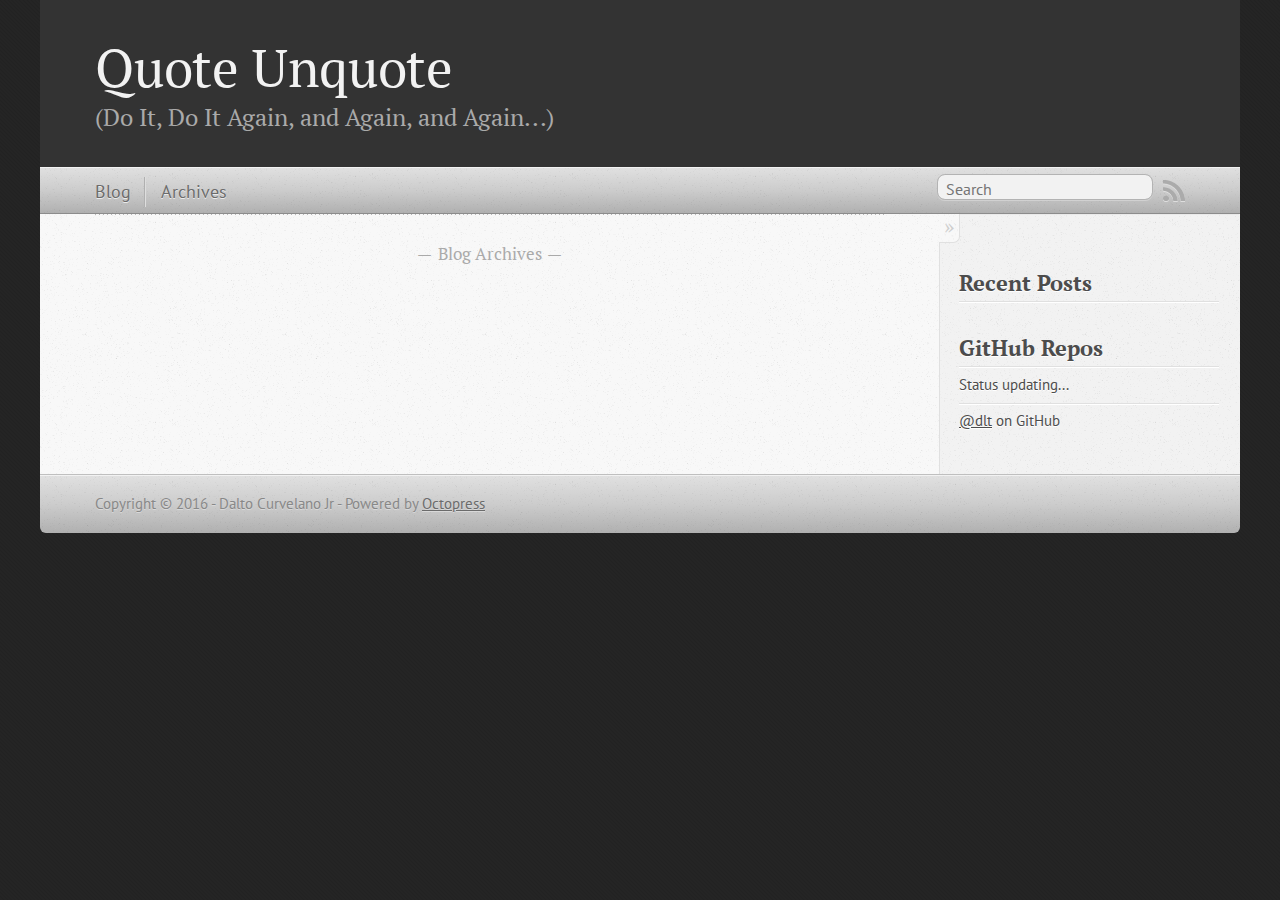
<file: index.html>
<!DOCTYPE html>
<!--[if IEMobile 7 ]><html class="no-js iem7"><![endif]-->
<!--[if lt IE 9]><html class="no-js lte-ie8"><![endif]-->
<!--[if (gt IE 8)|(gt IEMobile 7)|!(IEMobile)|!(IE)]><!--><html class="no-js" lang="en"><!--<![endif]-->
<head>
  <meta charset="utf-8">
  <title>Quote Unquote</title>
  <meta name="author" content="Dalto Curvelano Jr">

  
  <meta name="description" content=" Blog Archives Recent Posts GitHub Repos Status updating... @dlt on GitHub ">
  

  <!-- http://t.co/dKP3o1e -->
  <meta name="HandheldFriendly" content="True">
  <meta name="MobileOptimized" content="320">
  <meta name="viewport" content="width=device-width, initial-scale=1">

  
  <link rel="canonical" href="http://dlt.github.io/">
  <link href="/favicon.png" rel="icon">
  <link href="/stylesheets/screen.css" media="screen, projection" rel="stylesheet" type="text/css">
  <link href="/atom.xml" rel="alternate" title="Quote Unquote" type="application/atom+xml">
  <script src="/javascripts/modernizr-2.0.js"></script>
  <script src="//ajax.googleapis.com/ajax/libs/jquery/1.9.1/jquery.min.js"></script>
  <script>!window.jQuery && document.write(unescape('%3Cscript src="/javascripts/libs/jquery.min.js"%3E%3C/script%3E'))</script>
  <script src="/javascripts/octopress.js" type="text/javascript"></script>
  <!--Fonts from Google"s Web font directory at http://google.com/webfonts -->
<link href="//fonts.googleapis.com/css?family=PT+Serif:regular,italic,bold,bolditalic" rel="stylesheet" type="text/css">
<link href="//fonts.googleapis.com/css?family=PT+Sans:regular,italic,bold,bolditalic" rel="stylesheet" type="text/css">

  

</head>

<body   >
  <header role="banner"><hgroup>
  <h1><a href="/">Quote Unquote</a></h1>
  
    <h2>(Do It, Do It Again, and Again, and Again...)</h2>
  
</hgroup>

</header>
  <nav role="navigation"><ul class="subscription" data-subscription="rss">
  <li><a href="/atom.xml" rel="subscribe-rss" title="subscribe via RSS">RSS</a></li>
  
</ul>
  
<form action="https://www.google.com/search" method="get">
  <fieldset role="search">
    <input type="hidden" name="sitesearch" value="dlt.github.io">
    <input class="search" type="text" name="q" results="0" placeholder="Search"/>
  </fieldset>
</form>
  
<ul class="main-navigation">
  <li><a href="/">Blog</a></li>
  <li><a href="/blog/archives">Archives</a></li>
</ul>

</nav>
  <div id="main">
    <div id="content">
      <div class="blog-index">
  
  
  <div class="pagination">
    
    <a href="/blog/archives">Blog Archives</a>
    
  </div>
</div>
<aside class="sidebar">
  
    <section>
  <h1>Recent Posts</h1>
  <ul id="recent_posts">
    
  </ul>
</section>

<section>
  <h1>GitHub Repos</h1>
  <ul id="gh_repos">
    <li class="loading">Status updating...</li>
  </ul>
  
  <a href="https://github.com/dlt">@dlt</a> on GitHub
  
  <script type="text/javascript">
    $(document).ready(function(){
        if (!window.jXHR){
            var jxhr = document.createElement('script');
            jxhr.type = 'text/javascript';
            jxhr.src = '/javascripts/libs/jXHR.js';
            var s = document.getElementsByTagName('script')[0];
            s.parentNode.insertBefore(jxhr, s);
        }

        github.showRepos({
            user: 'dlt',
            count: 0,
            skip_forks: true,
            target: '#gh_repos'
        });
    });
  </script>
  <script src="/javascripts/github.js" type="text/javascript"> </script>
</section>





  
</aside>

    </div>
  </div>
  <footer role="contentinfo"><p>
  Copyright &copy; 2016 - Dalto Curvelano Jr -
  <span class="credit">Powered by <a href="http://octopress.org">Octopress</a></span>
</p>

</footer>
  







  <script type="text/javascript">
    (function(){
      var twitterWidgets = document.createElement('script');
      twitterWidgets.type = 'text/javascript';
      twitterWidgets.async = true;
      twitterWidgets.src = '//platform.twitter.com/widgets.js';
      document.getElementsByTagName('head')[0].appendChild(twitterWidgets);
    })();
  </script>





</body>
</html>
</file>
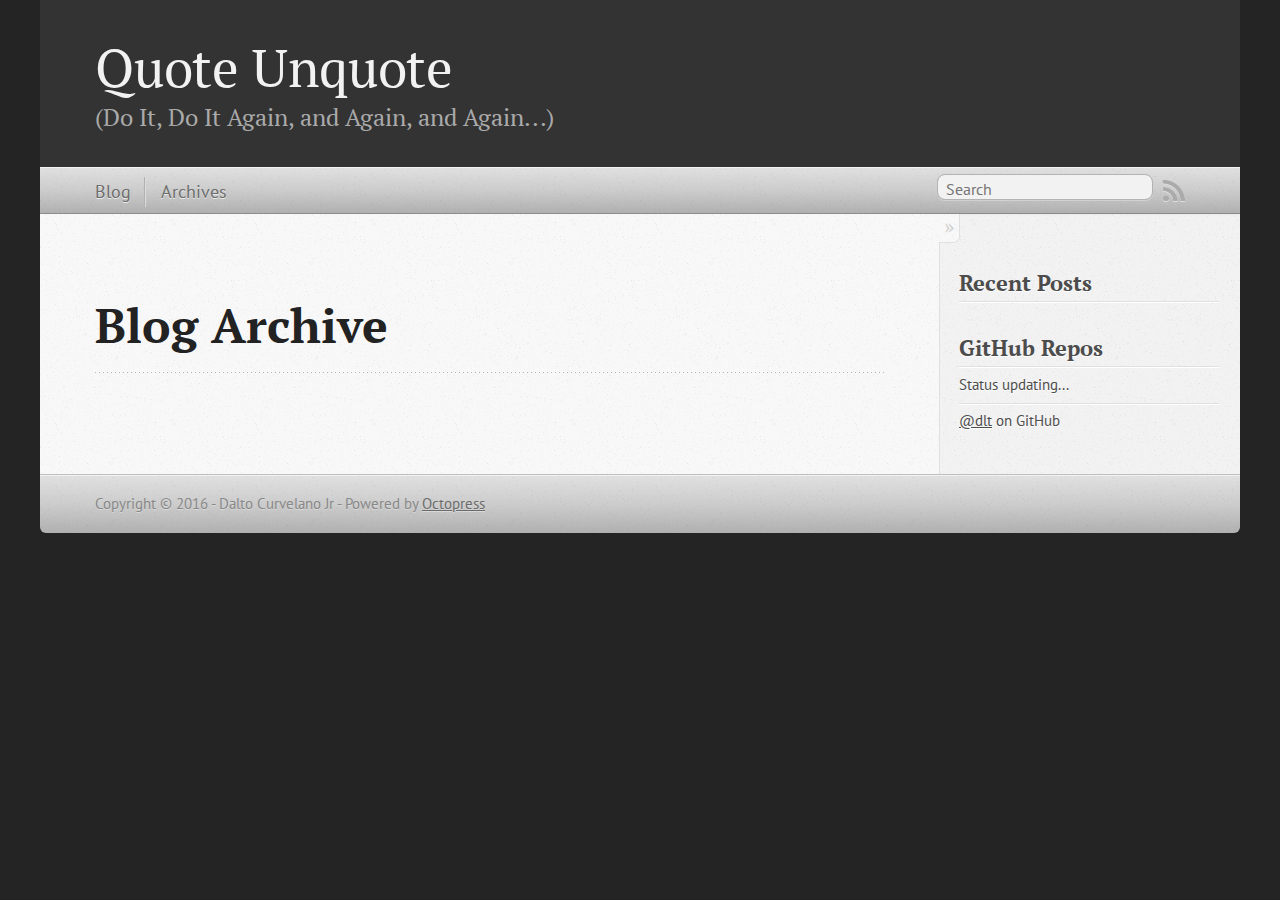
<file: blog/archives/index.html>
<!DOCTYPE html>
<!--[if IEMobile 7 ]><html class="no-js iem7"><![endif]-->
<!--[if lt IE 9]><html class="no-js lte-ie8"><![endif]-->
<!--[if (gt IE 8)|(gt IEMobile 7)|!(IEMobile)|!(IE)]><!--><html class="no-js" lang="en"><!--<![endif]-->
<head>
  <meta charset="utf-8">
  <title>Blog Archive - Quote Unquote</title>
  <meta name="author" content="Dalto Curvelano Jr">

  
  <meta name="description" content=" Blog Archive Recent Posts GitHub Repos Status updating... @dlt on GitHub ">
  

  <!-- http://t.co/dKP3o1e -->
  <meta name="HandheldFriendly" content="True">
  <meta name="MobileOptimized" content="320">
  <meta name="viewport" content="width=device-width, initial-scale=1">

  
  <link rel="canonical" href="http://dlt.github.io/blog/archives/">
  <link href="/favicon.png" rel="icon">
  <link href="/stylesheets/screen.css" media="screen, projection" rel="stylesheet" type="text/css">
  <link href="/atom.xml" rel="alternate" title="Quote Unquote" type="application/atom+xml">
  <script src="/javascripts/modernizr-2.0.js"></script>
  <script src="//ajax.googleapis.com/ajax/libs/jquery/1.9.1/jquery.min.js"></script>
  <script>!window.jQuery && document.write(unescape('%3Cscript src="/javascripts/libs/jquery.min.js"%3E%3C/script%3E'))</script>
  <script src="/javascripts/octopress.js" type="text/javascript"></script>
  <!--Fonts from Google"s Web font directory at http://google.com/webfonts -->
<link href="//fonts.googleapis.com/css?family=PT+Serif:regular,italic,bold,bolditalic" rel="stylesheet" type="text/css">
<link href="//fonts.googleapis.com/css?family=PT+Sans:regular,italic,bold,bolditalic" rel="stylesheet" type="text/css">

  

</head>

<body   >
  <header role="banner"><hgroup>
  <h1><a href="/">Quote Unquote</a></h1>
  
    <h2>(Do It, Do It Again, and Again, and Again...)</h2>
  
</hgroup>

</header>
  <nav role="navigation"><ul class="subscription" data-subscription="rss">
  <li><a href="/atom.xml" rel="subscribe-rss" title="subscribe via RSS">RSS</a></li>
  
</ul>
  
<form action="https://www.google.com/search" method="get">
  <fieldset role="search">
    <input type="hidden" name="sitesearch" value="dlt.github.io">
    <input class="search" type="text" name="q" results="0" placeholder="Search"/>
  </fieldset>
</form>
  
<ul class="main-navigation">
  <li><a href="/">Blog</a></li>
  <li><a href="/blog/archives">Archives</a></li>
</ul>

</nav>
  <div id="main">
    <div id="content">
      <div>
<article role="article">
  
  <header>
    <h1 class="entry-title">Blog Archive</h1>
    
  </header>
  
  <div id="blog-archives">

</div>

  
</article>

</div>

<aside class="sidebar">
  
    <section>
  <h1>Recent Posts</h1>
  <ul id="recent_posts">
    
  </ul>
</section>

<section>
  <h1>GitHub Repos</h1>
  <ul id="gh_repos">
    <li class="loading">Status updating...</li>
  </ul>
  
  <a href="https://github.com/dlt">@dlt</a> on GitHub
  
  <script type="text/javascript">
    $(document).ready(function(){
        if (!window.jXHR){
            var jxhr = document.createElement('script');
            jxhr.type = 'text/javascript';
            jxhr.src = '/javascripts/libs/jXHR.js';
            var s = document.getElementsByTagName('script')[0];
            s.parentNode.insertBefore(jxhr, s);
        }

        github.showRepos({
            user: 'dlt',
            count: 0,
            skip_forks: true,
            target: '#gh_repos'
        });
    });
  </script>
  <script src="/javascripts/github.js" type="text/javascript"> </script>
</section>





  
</aside>


    </div>
  </div>
  <footer role="contentinfo"><p>
  Copyright &copy; 2016 - Dalto Curvelano Jr -
  <span class="credit">Powered by <a href="http://octopress.org">Octopress</a></span>
</p>

</footer>
  







  <script type="text/javascript">
    (function(){
      var twitterWidgets = document.createElement('script');
      twitterWidgets.type = 'text/javascript';
      twitterWidgets.async = true;
      twitterWidgets.src = '//platform.twitter.com/widgets.js';
      document.getElementsByTagName('head')[0].appendChild(twitterWidgets);
    })();
  </script>





</body>
</html>
</file>
<file: stylesheets/screen.css>
html,body,div,span,applet,object,iframe,h1,h2,h3,h4,h5,h6,p,blockquote,pre,a,abbr,acronym,address,big,cite,code,del,dfn,em,img,ins,kbd,q,s,samp,small,strike,strong,sub,sup,tt,var,b,u,i,center,dl,dt,dd,ol,ul,li,fieldset,form,label,legend,table,caption,tbody,tfoot,thead,tr,th,td,article,aside,canvas,details,embed,figure,figcaption,footer,header,hgroup,menu,nav,output,ruby,section,summary,time,mark,audio,video{margin:0;padding:0;border:0;font:inherit;font-size:100%;vertical-align:baseline}html{line-height:1}ol,ul{list-style:none}table{border-collapse:collapse;border-spacing:0}caption,th,td{text-align:left;font-weight:normal;vertical-align:middle}q,blockquote{quotes:none}q:before,q:after,blockquote:before,blockquote:after{content:"";content:none}a img{border:none}article,aside,details,figcaption,figure,footer,header,hgroup,main,menu,nav,section,summary{display:block}a{color:#1863a1}a:visited{color:#751590}a:focus{color:#0181eb}a:hover{color:#0181eb}a:active{color:#01579f}aside.sidebar a{color:#222}aside.sidebar a:focus{color:#0181eb}aside.sidebar a:hover{color:#0181eb}aside.sidebar a:active{color:#01579f}a{-moz-transition:color .3s;-o-transition:color .3s;-webkit-transition:color .3s;transition:color .3s}html{background:#252525 url('/images/line-tile.png?1451859788') top left}body>div{background:#f2f2f2 url('/images/noise.png?1451859788') top left;border-bottom:1px solid #bfbfbf}body>div>div{background:#f8f8f8 url('/images/noise.png?1451859788') top left;border-right:1px solid #e0e0e0}.heading,body>header h1,h1,h2,h3,h4,h5,h6{font-family:"PT Serif","Georgia","Helvetica Neue",Arial,sans-serif}.sans,body>header h2,article header p.meta,article>footer,#content .blog-index footer,html .gist .gist-file .gist-meta,#blog-archives a.category,#blog-archives time,aside.sidebar section,body>footer{font-family:"PT Sans","Helvetica Neue",Arial,sans-serif}.serif,body,#content .blog-index a[rel=full-article]{font-family:"PT Serif",Georgia,Times,"Times New Roman",serif}.mono,pre,code,tt,p code,li code{font-family:Menlo,Monaco,"Andale Mono","lucida console","Courier New",monospace}body>header h1{font-size:2.2em;font-family:"PT Serif","Georgia","Helvetica Neue",Arial,sans-serif;font-weight:normal;line-height:1.2em;margin-bottom:0.6667em}body>header h2{font-family:"PT Serif","Georgia","Helvetica Neue",Arial,sans-serif}body{line-height:1.5em;color:#222}h1{font-size:2.2em;line-height:1.2em}@media only screen and (min-width: 992px){body{font-size:1.15em}h1{font-size:2.6em;line-height:1.2em}}h1,h2,h3,h4,h5,h6{text-rendering:optimizelegibility;margin-bottom:1em;font-weight:bold}h2,section h1{font-size:1.5em}h3,section h2,section section h1{font-size:1.3em}h4,section h3,section section h2,section section section h1{font-size:1em}h5,section h4,section section h3{font-size:.9em}h6,section h5,section section h4,section section section h3{font-size:.8em}p,article blockquote,ul,ol{margin-bottom:1.5em}ul{list-style-type:disc}ul ul{list-style-type:circle;margin-bottom:0px}ul ul ul{list-style-type:square;margin-bottom:0px}ol{list-style-type:decimal}ol ol{list-style-type:lower-alpha;margin-bottom:0px}ol ol ol{list-style-type:lower-roman;margin-bottom:0px}ul,ul ul,ul ol,ol,ol ul,ol ol{margin-left:1.3em}ul ul,ul ol,ol ul,ol ol{margin-bottom:0em}strong{font-weight:bold}em{font-style:italic}sup,sub{font-size:0.75em;position:relative;display:inline-block;padding:0 .2em;line-height:.8em}sup{top:-.5em}sub{bottom:-.5em}a[rev='footnote']{font-size:.75em;padding:0 .3em;line-height:1}q{font-style:italic}q:before{content:"\201C"}q:after{content:"\201D"}em,dfn{font-style:italic}strong,dfn{font-weight:bold}del,s{text-decoration:line-through}abbr,acronym{border-bottom:1px dotted;cursor:help}hr{margin-bottom:0.2em}small{font-size:.8em}big{font-size:1.2em}article blockquote{font-style:italic;position:relative;font-size:1.2em;line-height:1.5em;padding-left:1em;border-left:4px solid rgba(170,170,170,0.5)}article blockquote cite{font-style:italic}article blockquote cite a{color:#aaa !important;word-wrap:break-word}article blockquote cite:before{content:'\2014';padding-right:.3em;padding-left:.3em;color:#aaa}@media only screen and (min-width: 992px){article blockquote{padding-left:1.5em;border-left-width:4px}}.pullquote-right:before,.pullquote-left:before{padding:0;border:none;content:attr(data-pullquote);float:right;width:45%;margin:.5em 0 1em 1.5em;position:relative;top:7px;font-size:1.4em;line-height:1.45em}.pullquote-left:before{float:left;margin:.5em 1.5em 1em 0}.force-wrap,article a,aside.sidebar a{white-space:-moz-pre-wrap;white-space:-pre-wrap;white-space:-o-pre-wrap;white-space:pre-wrap;word-wrap:break-word}.group,body>header,body>nav,body>footer,body #content>article,body #content>div>article,body #content>div>section,body div.pagination,aside.sidebar,#main,#content,.sidebar{*zoom:1}.group:after,body>header:after,body>nav:after,body>footer:after,body #content>article:after,body #content>div>article:after,body #content>div>section:after,body div.pagination:after,#main:after,#content:after,.sidebar:after{content:"";display:table;clear:both}body{-webkit-text-size-adjust:none;max-width:1200px;position:relative;margin:0 auto}body>header,body>nav,body>footer,body #content>article,body #content>div>article,body #content>div>section{padding-left:18px;padding-right:18px}@media only screen and (min-width: 480px){body>header,body>nav,body>footer,body #content>article,body #content>div>article,body #content>div>section{padding-left:25px;padding-right:25px}}@media only screen and (min-width: 768px){body>header,body>nav,body>footer,body #content>article,body #content>div>article,body #content>div>section{padding-left:35px;padding-right:35px}}@media only screen and (min-width: 992px){body>header,body>nav,body>footer,body #content>article,body #content>div>article,body #content>div>section{padding-left:55px;padding-right:55px}}body div.pagination{margin-left:18px;margin-right:18px}@media only screen and (min-width: 480px){body div.pagination{margin-left:25px;margin-right:25px}}@media only screen and (min-width: 768px){body div.pagination{margin-left:35px;margin-right:35px}}@media only screen and (min-width: 992px){body div.pagination{margin-left:55px;margin-right:55px}}body>header{font-size:1em;padding-top:1.5em;padding-bottom:1.5em}#content{overflow:hidden}#content>div,#content>article{width:100%}aside.sidebar{float:none;padding:0 18px 1px;background-color:#f7f7f7;border-top:1px solid #e0e0e0}.flex-content,article img,article video,article .flash-video,aside.sidebar img{max-width:100%;height:auto}.basic-alignment.left,article img.left,article video.left,article .left.flash-video,aside.sidebar img.left{float:left;margin-right:1.5em}.basic-alignment.right,article img.right,article video.right,article .right.flash-video,aside.sidebar img.right{float:right;margin-left:1.5em}.basic-alignment.center,article img.center,article video.center,article .center.flash-video,aside.sidebar img.center{display:block;margin:0 auto 1.5em}.basic-alignment.left,article img.left,article video.left,article .left.flash-video,aside.sidebar img.left,.basic-alignment.right,article img.right,article video.right,article .right.flash-video,aside.sidebar img.right{margin-bottom:.8em}.toggle-sidebar,.no-sidebar .toggle-sidebar{display:none}@media only screen and (min-width: 750px){body.sidebar-footer aside.sidebar{float:none;width:auto;clear:left;margin:0;padding:0 35px 1px;background-color:#f7f7f7;border-top:1px solid #eaeaea}body.sidebar-footer aside.sidebar section.odd,body.sidebar-footer aside.sidebar section.even{float:left;width:48%}body.sidebar-footer aside.sidebar section.odd{margin-left:0}body.sidebar-footer aside.sidebar section.even{margin-left:4%}body.sidebar-footer aside.sidebar.thirds section{width:30%;margin-left:5%}body.sidebar-footer aside.sidebar.thirds section.first{margin-left:0;clear:both}}body.sidebar-footer #content{margin-right:0px}body.sidebar-footer .toggle-sidebar{display:none}@media only screen and (min-width: 550px){body>header{font-size:1em}}@media only screen and (min-width: 750px){aside.sidebar{float:none;width:auto;clear:left;margin:0;padding:0 35px 1px;background-color:#f7f7f7;border-top:1px solid #eaeaea}aside.sidebar section.odd,aside.sidebar section.even{float:left;width:48%}aside.sidebar section.odd{margin-left:0}aside.sidebar section.even{margin-left:4%}aside.sidebar.thirds section{width:30%;margin-left:5%}aside.sidebar.thirds section.first{margin-left:0;clear:both}}@media only screen and (min-width: 768px){body{-webkit-text-size-adjust:auto}body>header{font-size:1.2em}#main{padding:0;margin:0 auto}#content{overflow:visible;margin-right:240px;position:relative}.no-sidebar #content{margin-right:0;border-right:0}.collapse-sidebar #content{margin-right:20px}#content>div,#content>article{padding-top:17.5px;padding-bottom:17.5px;float:left}aside.sidebar{width:210px;padding:0 15px 15px;background:none;clear:none;float:left;margin:0 -100% 0 0}aside.sidebar section{width:auto;margin-left:0}aside.sidebar section.odd,aside.sidebar section.even{float:none;width:auto;margin-left:0}.collapse-sidebar aside.sidebar{float:none;width:auto;clear:left;margin:0;padding:0 35px 1px;background-color:#f7f7f7;border-top:1px solid #eaeaea}.collapse-sidebar aside.sidebar section.odd,.collapse-sidebar aside.sidebar section.even{float:left;width:48%}.collapse-sidebar aside.sidebar section.odd{margin-left:0}.collapse-sidebar aside.sidebar section.even{margin-left:4%}.collapse-sidebar aside.sidebar.thirds section{width:30%;margin-left:5%}.collapse-sidebar aside.sidebar.thirds section.first{margin-left:0;clear:both}}@media only screen and (min-width: 992px){body>header{font-size:1.3em}#content{margin-right:300px}#content>div,#content>article{padding-top:27.5px;padding-bottom:27.5px}aside.sidebar{width:260px;padding:1.2em 20px 20px}.collapse-sidebar aside.sidebar{padding-left:55px;padding-right:55px}}@media only screen and (min-width: 768px){ul,ol{margin-left:0}}body>header{background:#333}body>header h1{display:inline-block;margin:0}body>header h1 a,body>header h1 a:visited,body>header h1 a:hover{color:#f2f2f2;text-decoration:none}body>header h2{margin:.2em 0 0;font-size:1em;color:#aaa;font-weight:normal}body>nav{position:relative;background-color:#ccc;background:url('/images/noise.png?1451859788'),url('[data-uri]');background:url('/images/noise.png?1451859788'),-webkit-gradient(linear, 50% 0%, 50% 100%, color-stop(0%, #e0e0e0),color-stop(50%, #cccccc),color-stop(100%, #b0b0b0));background:url('/images/noise.png?1451859788'),-moz-linear-gradient(#e0e0e0,#cccccc,#b0b0b0);background:url('/images/noise.png?1451859788'),-webkit-linear-gradient(#e0e0e0,#cccccc,#b0b0b0);background:url('/images/noise.png?1451859788'),linear-gradient(#e0e0e0,#cccccc,#b0b0b0);border-top:1px solid #f2f2f2;border-bottom:1px solid #8c8c8c;padding-top:.35em;padding-bottom:.35em}body>nav form{-moz-background-clip:padding;-o-background-clip:padding-box;-webkit-background-clip:padding;background-clip:padding-box;margin:0;padding:0}body>nav form .search{padding:.3em .5em 0;font-size:.85em;font-family:"PT Sans","Helvetica Neue",Arial,sans-serif;line-height:1.1em;width:95%;-moz-border-radius:.5em;-webkit-border-radius:.5em;border-radius:.5em;-moz-background-clip:padding;-o-background-clip:padding-box;-webkit-background-clip:padding;background-clip:padding-box;-moz-box-shadow:#d1d1d1 0 1px;-webkit-box-shadow:#d1d1d1 0 1px;box-shadow:#d1d1d1 0 1px;background-color:#f2f2f2;border:1px solid #b3b3b3;color:#888}body>nav form .search:focus{color:#444;border-color:#80b1df;-moz-box-shadow:#80b1df 0 0 4px,#80b1df 0 0 3px inset;-webkit-box-shadow:#80b1df 0 0 4px,#80b1df 0 0 3px inset;box-shadow:#80b1df 0 0 4px,#80b1df 0 0 3px inset;background-color:#fff;outline:none}body>nav fieldset[role=search]{float:right;width:48%}body>nav fieldset.mobile-nav{float:left;width:48%}body>nav fieldset.mobile-nav select{width:100%;font-size:.8em;border:1px solid #888}body>nav ul{display:none}@media only screen and (min-width: 550px){body>nav{font-size:.9em}body>nav ul{margin:0;padding:0;border:0;overflow:hidden;*zoom:1;float:left;display:block;padding-top:.15em}body>nav ul li{list-style-image:none;list-style-type:none;margin-left:0;white-space:nowrap;float:left;padding-left:0;padding-right:0}body>nav ul li:first-child{padding-left:0}body>nav ul li:last-child{padding-right:0}body>nav ul li.last{padding-right:0}body>nav ul.subscription{margin-left:.8em;float:right}body>nav ul.subscription li:last-child a{padding-right:0}body>nav ul li{margin:0}body>nav a{color:#6b6b6b;font-family:"PT Sans","Helvetica Neue",Arial,sans-serif;text-shadow:#ebebeb 0 1px;float:left;text-decoration:none;font-size:1.1em;padding:.1em 0;line-height:1.5em}body>nav a:visited{color:#6b6b6b}body>nav a:hover{color:#2b2b2b}body>nav li+li{border-left:1px solid #b0b0b0;margin-left:.8em}body>nav li+li a{padding-left:.8em;border-left:1px solid #dedede}body>nav form{float:right;text-align:left;padding-left:.8em;width:175px}body>nav form .search{width:93%;font-size:.95em;line-height:1.2em}body>nav ul[data-subscription$=email]+form{width:97px}body>nav ul[data-subscription$=email]+form .search{width:91%}body>nav fieldset.mobile-nav{display:none}body>nav fieldset[role=search]{width:99%}}@media only screen and (min-width: 992px){body>nav form{width:215px}body>nav ul[data-subscription$=email]+form{width:147px}}.no-placeholder body>nav .search{background:#f2f2f2 url('/images/search.png?1451859788') 0.3em 0.25em no-repeat;text-indent:1.3em}@media only screen and (min-width: 550px){.maskImage body>nav ul[data-subscription$=email]+form{width:123px}}@media only screen and (min-width: 992px){.maskImage body>nav ul[data-subscription$=email]+form{width:173px}}.maskImage ul.subscription{position:relative;top:.2em}.maskImage ul.subscription li,.maskImage ul.subscription a{border:0;padding:0}.maskImage a[rel=subscribe-rss]{position:relative;top:0px;text-indent:-999999em;background-color:#dedede;border:0;padding:0}.maskImage a[rel=subscribe-rss],.maskImage a[rel=subscribe-rss]:after{-webkit-mask-image:url('/images/rss.png?1451859788');-moz-mask-image:url('/images/rss.png?1451859788');-ms-mask-image:url('/images/rss.png?1451859788');-o-mask-image:url('/images/rss.png?1451859788');mask-image:url('/images/rss.png?1451859788');-webkit-mask-repeat:no-repeat;-moz-mask-repeat:no-repeat;-ms-mask-repeat:no-repeat;-o-mask-repeat:no-repeat;mask-repeat:no-repeat;width:22px;height:22px}.maskImage a[rel=subscribe-rss]:after{content:"";position:absolute;top:-1px;left:0;background-color:#ababab}.maskImage a[rel=subscribe-rss]:hover:after{background-color:#9e9e9e}.maskImage a[rel=subscribe-email]{position:relative;top:0px;text-indent:-999999em;background-color:#dedede;border:0;padding:0}.maskImage a[rel=subscribe-email],.maskImage a[rel=subscribe-email]:after{-webkit-mask-image:url('/images/email.png?1451859788');-moz-mask-image:url('/images/email.png?1451859788');-ms-mask-image:url('/images/email.png?1451859788');-o-mask-image:url('/images/email.png?1451859788');mask-image:url('/images/email.png?1451859788');-webkit-mask-repeat:no-repeat;-moz-mask-repeat:no-repeat;-ms-mask-repeat:no-repeat;-o-mask-repeat:no-repeat;mask-repeat:no-repeat;width:28px;height:22px}.maskImage a[rel=subscribe-email]:after{content:"";position:absolute;top:-1px;left:0;background-color:#ababab}.maskImage a[rel=subscribe-email]:hover:after{background-color:#9e9e9e}article{padding-top:1em}article header{position:relative;padding-top:2em;padding-bottom:1em;margin-bottom:1em;background:url('[data-uri]') bottom left repeat-x}article header h1{margin:0}article header h1 a{text-decoration:none}article header h1 a:hover{text-decoration:underline}article header p{font-size:.9em;color:#aaa;margin:0}article header p.meta{text-transform:uppercase;position:absolute;top:0}@media only screen and (min-width: 768px){article header{margin-bottom:1.5em;padding-bottom:1em;background:url('[data-uri]') bottom left repeat-x}}article h2{padding-top:0.8em;background:url('[data-uri]') top left repeat-x}.entry-content article h2:first-child,article header+h2{padding-top:0}article h2:first-child,article header+h2{background:none}article .feature{padding-top:.5em;margin-bottom:1em;padding-bottom:1em;background:url('[data-uri]') bottom left repeat-x;font-size:2.0em;font-style:italic;line-height:1.3em}article img,article video,article .flash-video{-moz-border-radius:.3em;-webkit-border-radius:.3em;border-radius:.3em;-moz-box-shadow:rgba(0,0,0,0.15) 0 1px 4px;-webkit-box-shadow:rgba(0,0,0,0.15) 0 1px 4px;box-shadow:rgba(0,0,0,0.15) 0 1px 4px;-moz-box-sizing:border-box;-webkit-box-sizing:border-box;box-sizing:border-box;border:#fff 0.5em solid}article video,article .flash-video{margin:0 auto 1.5em}article video{display:block;width:100%}article .flash-video>div{position:relative;display:block;padding-bottom:56.25%;padding-top:1px;height:0;overflow:hidden}article .flash-video>div iframe,article .flash-video>div object,article .flash-video>div embed{position:absolute;top:0;left:0;width:100%;height:100%}article>footer{padding-bottom:2.5em;margin-top:2em}article>footer p.meta{margin-bottom:.8em;font-size:.85em;clear:both;overflow:hidden}.blog-index article+article{background:url('[data-uri]') top left repeat-x}#content .blog-index{padding-top:0;padding-bottom:0}#content .blog-index article{padding-top:2em}#content .blog-index article header{background:none;padding-bottom:0}#content .blog-index article h1{font-size:2.2em}#content .blog-index article h1 a{color:inherit}#content .blog-index article h1 a:hover{color:#0181eb}#content .blog-index a[rel=full-article]{background:#ebebeb;display:inline-block;padding:.4em .8em;margin-right:.5em;text-decoration:none;color:#666;-moz-transition:background-color .5s;-o-transition:background-color .5s;-webkit-transition:background-color .5s;transition:background-color .5s}#content .blog-index a[rel=full-article]:hover{background:#0181eb;text-shadow:none;color:#f8f8f8}#content .blog-index footer{margin-top:1em}.separator,article>footer .byline+time:before,article>footer time+time:before,article>footer .comments:before,article>footer .byline ~ .categories:before{content:"\2022 ";padding:0 .4em 0 .2em;display:inline-block}#content div.pagination{text-align:center;font-size:.95em;position:relative;background:url('[data-uri]') top left repeat-x;padding-top:1.5em;padding-bottom:1.5em}#content div.pagination a{text-decoration:none;color:#aaa}#content div.pagination a.prev{position:absolute;left:0}#content div.pagination a.next{position:absolute;right:0}#content div.pagination a:hover{color:#0181eb}#content div.pagination a[href*=archive]:before,#content div.pagination a[href*=archive]:after{content:'\2014';padding:0 .3em}p.meta+.sharing{padding-top:1em;padding-left:0;background:url('[data-uri]') top left repeat-x}#fb-root{display:none}.highlight,html .gist .gist-file .gist-syntax .gist-highlight{border:1px solid #05232b !important}.highlight table td.code,html .gist .gist-file .gist-syntax .gist-highlight table td.code{width:100%}.highlight .line-numbers,html .gist .gist-file .gist-syntax .highlight .line_numbers{text-align:right;font-size:13px;line-height:1.45em;background:#073642 url('/images/noise.png?1451859788') top left !important;border-right:1px solid #00232c !important;-moz-box-shadow:#083e4b -1px 0 inset;-webkit-box-shadow:#083e4b -1px 0 inset;box-shadow:#083e4b -1px 0 inset;text-shadow:#021014 0 -1px;padding:.8em !important;-moz-border-radius:0;-webkit-border-radius:0;border-radius:0}.highlight .line-numbers span,html .gist .gist-file .gist-syntax .highlight .line_numbers span{color:#586e75 !important}figure.code,.gist-file,pre{-moz-box-shadow:rgba(0,0,0,0.06) 0 0 10px;-webkit-box-shadow:rgba(0,0,0,0.06) 0 0 10px;box-shadow:rgba(0,0,0,0.06) 0 0 10px}figure.code .highlight pre,.gist-file .highlight pre,pre .highlight pre{-moz-box-shadow:none;-webkit-box-shadow:none;box-shadow:none}.gist .highlight *::-moz-selection,figure.code .highlight *::-moz-selection{background:#386774;color:inherit;text-shadow:#002b36 0 1px}.gist .highlight *::-webkit-selection,figure.code .highlight *::-webkit-selection{background:#386774;color:inherit;text-shadow:#002b36 0 1px}.gist .highlight *::selection,figure.code .highlight *::selection{background:#386774;color:inherit;text-shadow:#002b36 0 1px}html .gist .gist-file{margin-bottom:1.8em;position:relative;border:none;padding-top:26px !important}html .gist .gist-file .highlight{margin-bottom:0}html .gist .gist-file .gist-syntax{border-bottom:0 !important;background:none !important}html .gist .gist-file .gist-syntax .gist-highlight{background:#002b36 !important}html .gist .gist-file .gist-syntax .highlight pre{padding:0}html .gist .gist-file .gist-meta{padding:.6em 0.8em;border:1px solid #083e4b !important;color:#586e75;font-size:.7em !important;background:#073642 url('/images/noise.png?1451859788') top left;line-height:1.5em}html .gist .gist-file .gist-meta a{color:#76888b !important;text-decoration:none}html .gist .gist-file .gist-meta a:hover,html .gist .gist-file .gist-meta a:focus{text-decoration:underline}html .gist .gist-file .gist-meta a:hover{color:#93a1a1 !important}html .gist .gist-file .gist-meta a[href*='#file']{position:absolute;top:0;left:0;right:-10px;color:#474747 !important}html .gist .gist-file .gist-meta a[href*='#file']:hover{color:#1863a1 !important}html .gist .gist-file .gist-meta a[href*=raw]{top:.4em}pre{background:#002b36 url('/images/noise.png?1451859788') top left;-moz-border-radius:.4em;-webkit-border-radius:.4em;border-radius:.4em;border:1px solid #05232b;line-height:1.45em;font-size:13px;margin-bottom:2.1em;padding:.8em 1em;color:#93a1a1;overflow:auto}h3.filename+pre{-moz-border-radius-topleft:0px;-webkit-border-top-left-radius:0px;border-top-left-radius:0px;-moz-border-radius-topright:0px;-webkit-border-top-right-radius:0px;border-top-right-radius:0px}p code,li code{display:inline-block;white-space:no-wrap;background:#fff;font-size:.8em;line-height:1.5em;color:#555;border:1px solid #ddd;-moz-border-radius:.4em;-webkit-border-radius:.4em;border-radius:.4em;padding:0 .3em;margin:-1px 0}p pre code,li pre code{font-size:1em !important;background:none;border:none}.pre-code,html .gist .gist-file .gist-syntax .highlight pre,.highlight code{font-family:Menlo,Monaco,"Andale Mono","lucida console","Courier New",monospace !important;overflow:scroll;overflow-y:hidden;display:block;padding:.8em;overflow-x:auto;line-height:1.45em;background:#002b36 url('/images/noise.png?1451859788') top left !important;color:#93a1a1 !important}.pre-code span,html .gist .gist-file .gist-syntax .highlight pre span,.highlight code span{color:#93a1a1 !important}.pre-code span,html .gist .gist-file .gist-syntax .highlight pre span,.highlight code span{font-style:normal !important;font-weight:normal !important}.pre-code .c,html .gist .gist-file .gist-syntax .highlight pre .c,.highlight code .c{color:#586e75 !important;font-style:italic !important}.pre-code .cm,html .gist .gist-file .gist-syntax .highlight pre .cm,.highlight code .cm{color:#586e75 !important;font-style:italic !important}.pre-code .cp,html .gist .gist-file .gist-syntax .highlight pre .cp,.highlight code .cp{color:#586e75 !important;font-style:italic !important}.pre-code .c1,html .gist .gist-file .gist-syntax .highlight pre .c1,.highlight code .c1{color:#586e75 !important;font-style:italic !important}.pre-code .cs,html .gist .gist-file .gist-syntax .highlight pre .cs,.highlight code .cs{color:#586e75 !important;font-weight:bold !important;font-style:italic !important}.pre-code .err,html .gist .gist-file .gist-syntax .highlight pre .err,.highlight code .err{color:#dc322f !important;background:none !important}.pre-code .k,html .gist .gist-file .gist-syntax .highlight pre .k,.highlight code .k{color:#cb4b16 !important}.pre-code .o,html .gist .gist-file .gist-syntax .highlight pre .o,.highlight code .o{color:#93a1a1 !important;font-weight:bold !important}.pre-code .p,html .gist .gist-file .gist-syntax .highlight pre .p,.highlight code .p{color:#93a1a1 !important}.pre-code .ow,html .gist .gist-file .gist-syntax .highlight pre .ow,.highlight code .ow{color:#2aa198 !important;font-weight:bold !important}.pre-code .gd,html .gist .gist-file .gist-syntax .highlight pre .gd,.highlight code .gd{color:#93a1a1 !important;background-color:#372d34 !important;display:inline-block}.pre-code .gd .x,html .gist .gist-file .gist-syntax .highlight pre .gd .x,.highlight code .gd .x{color:#93a1a1 !important;background-color:#4d2d34 !important;display:inline-block}.pre-code .ge,html .gist .gist-file .gist-syntax .highlight pre .ge,.highlight code .ge{color:#93a1a1 !important;font-style:italic !important}.pre-code .gh,html .gist .gist-file .gist-syntax .highlight pre .gh,.highlight code .gh{color:#586e75 !important}.pre-code .gi,html .gist .gist-file .gist-syntax .highlight pre .gi,.highlight code .gi{color:#93a1a1 !important;background-color:#1b412b !important;display:inline-block}.pre-code .gi .x,html .gist .gist-file .gist-syntax .highlight pre .gi .x,.highlight code .gi .x{color:#93a1a1 !important;background-color:#355720 !important;display:inline-block}.pre-code .gs,html .gist .gist-file .gist-syntax .highlight pre .gs,.highlight code .gs{color:#93a1a1 !important;font-weight:bold !important}.pre-code .gu,html .gist .gist-file .gist-syntax .highlight pre .gu,.highlight code .gu{color:#6c71c4 !important}.pre-code .kc,html .gist .gist-file .gist-syntax .highlight pre .kc,.highlight code .kc{color:#859900 !important;font-weight:bold !important}.pre-code .kd,html .gist .gist-file .gist-syntax .highlight pre .kd,.highlight code .kd{color:#268bd2 !important}.pre-code .kp,html .gist .gist-file .gist-syntax .highlight pre .kp,.highlight code .kp{color:#cb4b16 !important;font-weight:bold !important}.pre-code .kr,html .gist .gist-file .gist-syntax .highlight pre .kr,.highlight code .kr{color:#d33682 !important;font-weight:bold !important}.pre-code .kt,html .gist .gist-file .gist-syntax .highlight pre .kt,.highlight code .kt{color:#2aa198 !important}.pre-code .n,html .gist .gist-file .gist-syntax .highlight pre .n,.highlight code .n{color:#268bd2 !important}.pre-code .na,html .gist .gist-file .gist-syntax .highlight pre .na,.highlight code .na{color:#268bd2 !important}.pre-code .nb,html .gist .gist-file .gist-syntax .highlight pre .nb,.highlight code .nb{color:#859900 !important}.pre-code .nc,html .gist .gist-file .gist-syntax .highlight pre .nc,.highlight code .nc{color:#d33682 !important}.pre-code .no,html .gist .gist-file .gist-syntax .highlight pre .no,.highlight code .no{color:#b58900 !important}.pre-code .nl,html .gist .gist-file .gist-syntax .highlight pre .nl,.highlight code .nl{color:#859900 !important}.pre-code .ne,html .gist .gist-file .gist-syntax .highlight pre .ne,.highlight code .ne{color:#268bd2 !important;font-weight:bold !important}.pre-code .nf,html .gist .gist-file .gist-syntax .highlight pre .nf,.highlight code .nf{color:#268bd2 !important;font-weight:bold !important}.pre-code .nn,html .gist .gist-file .gist-syntax .highlight pre .nn,.highlight code .nn{color:#b58900 !important}.pre-code .nt,html .gist .gist-file .gist-syntax .highlight pre .nt,.highlight code .nt{color:#268bd2 !important;font-weight:bold !important}.pre-code .nx,html .gist .gist-file .gist-syntax .highlight pre .nx,.highlight code .nx{color:#b58900 !important}.pre-code .vg,html .gist .gist-file .gist-syntax .highlight pre .vg,.highlight code .vg{color:#268bd2 !important}.pre-code .vi,html .gist .gist-file .gist-syntax .highlight pre .vi,.highlight code .vi{color:#268bd2 !important}.pre-code .nv,html .gist .gist-file .gist-syntax .highlight pre .nv,.highlight code .nv{color:#268bd2 !important}.pre-code .mf,html .gist .gist-file .gist-syntax .highlight pre .mf,.highlight code .mf{color:#2aa198 !important}.pre-code .m,html .gist .gist-file .gist-syntax .highlight pre .m,.highlight code .m{color:#2aa198 !important}.pre-code .mh,html .gist .gist-file .gist-syntax .highlight pre .mh,.highlight code .mh{color:#2aa198 !important}.pre-code .mi,html .gist .gist-file .gist-syntax .highlight pre .mi,.highlight code .mi{color:#2aa198 !important}.pre-code .s,html .gist .gist-file .gist-syntax .highlight pre .s,.highlight code .s{color:#2aa198 !important}.pre-code .sd,html .gist .gist-file .gist-syntax .highlight pre .sd,.highlight code .sd{color:#2aa198 !important}.pre-code .s2,html .gist .gist-file .gist-syntax .highlight pre .s2,.highlight code .s2{color:#2aa198 !important}.pre-code .se,html .gist .gist-file .gist-syntax .highlight pre .se,.highlight code .se{color:#dc322f !important}.pre-code .si,html .gist .gist-file .gist-syntax .highlight pre .si,.highlight code .si{color:#268bd2 !important}.pre-code .sr,html .gist .gist-file .gist-syntax .highlight pre .sr,.highlight code .sr{color:#2aa198 !important}.pre-code .s1,html .gist .gist-file .gist-syntax .highlight pre .s1,.highlight code .s1{color:#2aa198 !important}.pre-code div .gd,html .gist .gist-file .gist-syntax .highlight pre div .gd,.highlight code div .gd,.pre-code div .gd .x,html .gist .gist-file .gist-syntax .highlight pre div .gd .x,.highlight code div .gd .x,.pre-code div .gi,html .gist .gist-file .gist-syntax .highlight pre div .gi,.highlight code div .gi,.pre-code div .gi .x,html .gist .gist-file .gist-syntax .highlight pre div .gi .x,.highlight code div .gi .x{display:inline-block;width:100%}.highlight,.gist-highlight{margin-bottom:1.8em;background:#002b36;overflow-y:hidden;overflow-x:auto}.highlight pre,.gist-highlight pre{background:none;-moz-border-radius:0px;-webkit-border-radius:0px;border-radius:0px;border:none;padding:0;margin-bottom:0}pre::-webkit-scrollbar,.highlight::-webkit-scrollbar,.gist-highlight::-webkit-scrollbar{height:.5em;background:rgba(255,255,255,0.15)}pre::-webkit-scrollbar-thumb:horizontal,.highlight::-webkit-scrollbar-thumb:horizontal,.gist-highlight::-webkit-scrollbar-thumb:horizontal{background:rgba(255,255,255,0.2);-webkit-border-radius:4px;border-radius:4px}.highlight code{background:#000}figure.code{background:none;padding:0;border:0;margin-bottom:1.5em}figure.code pre{margin-bottom:0}figure.code figcaption{position:relative}figure.code .highlight{margin-bottom:0}.code-title,html .gist .gist-file .gist-meta a[href*='#file'],h3.filename,figure.code figcaption{text-align:center;font-size:13px;line-height:2em;text-shadow:#cbcccc 0 1px 0;color:#474747;font-weight:normal;margin-bottom:0;-moz-border-radius-topleft:5px;-webkit-border-top-left-radius:5px;border-top-left-radius:5px;-moz-border-radius-topright:5px;-webkit-border-top-right-radius:5px;border-top-right-radius:5px;font-family:"Helvetica Neue", Arial, "Lucida Grande", "Lucida Sans Unicode", Lucida, sans-serif;background:#aaa url('/images/code_bg.png?1451859788') top repeat-x;border:1px solid #565656;border-top-color:#cbcbcb;border-left-color:#a5a5a5;border-right-color:#a5a5a5;border-bottom:0}.download-source,html .gist .gist-file .gist-meta a[href*=raw],figure.code figcaption a{position:absolute;right:.8em;text-decoration:none;color:#666 !important;z-index:1;font-size:13px;text-shadow:#cbcccc 0 1px 0;padding-left:3em}.download-source:hover,html .gist .gist-file .gist-meta a[href*=raw]:hover,figure.code figcaption a:hover,.download-source:focus,html .gist .gist-file .gist-meta a[href*=raw]:focus,figure.code figcaption a:focus{text-decoration:underline}#archive #content>div,#archive #content>div>article{padding-top:0}#blog-archives{color:#aaa}#blog-archives article{padding:1em 0 1em;position:relative;background:url('[data-uri]') bottom left repeat-x}#blog-archives article:last-child{background:none}#blog-archives article footer{padding:0;margin:0}#blog-archives h1{color:#222;margin-bottom:.3em}#blog-archives h2{display:none}#blog-archives h1{font-size:1.5em}#blog-archives h1 a{text-decoration:none;color:inherit;font-weight:normal;display:inline-block}#blog-archives h1 a:hover,#blog-archives h1 a:focus{text-decoration:underline}#blog-archives h1 a:hover{color:#0181eb}#blog-archives a.category,#blog-archives time{color:#aaa}#blog-archives .entry-content{display:none}#blog-archives time{font-size:.9em;line-height:1.2em}#blog-archives time .month,#blog-archives time .day{display:inline-block}#blog-archives time .month{text-transform:uppercase}#blog-archives p{margin-bottom:1em}#blog-archives a,#blog-archives .entry-content a{color:inherit}#blog-archives a:hover,#blog-archives .entry-content a:hover{color:#0181eb}#blog-archives a:hover{color:#0181eb}@media only screen and (min-width: 550px){#blog-archives article{margin-left:5em}#blog-archives h2{margin-bottom:.3em;font-weight:normal;display:inline-block;position:relative;top:-1px;float:left}#blog-archives h2:first-child{padding-top:.75em}#blog-archives time{position:absolute;text-align:right;left:0em;top:1.8em}#blog-archives .year{display:none}#blog-archives article{padding-left:4.5em;padding-bottom:.7em}#blog-archives a.category{line-height:1.1em}}#content>.category article{margin-left:0;padding-left:6.8em}#content>.category .year{display:inline}.side-shadow-border,aside.sidebar section h1,aside.sidebar li{-moz-box-shadow:#fff 0 1px;-webkit-box-shadow:#fff 0 1px;box-shadow:#fff 0 1px}aside.sidebar{overflow:hidden;color:#4c4c4c;text-shadow:#fff 0 1px}aside.sidebar section{font-size:.8em;line-height:1.4em;margin-bottom:1.5em}aside.sidebar section h1{margin:1.5em 0 0;padding-bottom:.2em;border-bottom:1px solid #e0e0e0}aside.sidebar section h1+p{padding-top:.4em}aside.sidebar img{-moz-border-radius:.3em;-webkit-border-radius:.3em;border-radius:.3em;-moz-box-shadow:rgba(0,0,0,0.15) 0 1px 4px;-webkit-box-shadow:rgba(0,0,0,0.15) 0 1px 4px;box-shadow:rgba(0,0,0,0.15) 0 1px 4px;-moz-box-sizing:border-box;-webkit-box-sizing:border-box;box-sizing:border-box;border:#fff 0.3em solid}aside.sidebar ul{margin-bottom:0.5em;margin-left:0}aside.sidebar li{list-style:none;padding:.5em 0;margin:0;border-bottom:1px solid #e0e0e0}aside.sidebar li p:last-child{margin-bottom:0}aside.sidebar a{color:inherit;-moz-transition:color .5s;-o-transition:color .5s;-webkit-transition:color .5s;transition:color .5s}aside.sidebar:hover a{color:#222}aside.sidebar:hover a:hover{color:#0181eb}.aside-alt-link,#pinboard_linkroll .pin-tag{color:#7f7f7f}.aside-alt-link:hover,#pinboard_linkroll .pin-tag:hover{color:#0181eb}@media only screen and (min-width: 768px){.toggle-sidebar{outline:none;position:absolute;right:-10px;top:0;bottom:0;display:inline-block;text-decoration:none;color:#cecece;width:9px;cursor:pointer}.toggle-sidebar:hover{background:#e9e9e9;background:url('[data-uri]');background:-webkit-gradient(linear, 0% 50%, 100% 50%, color-stop(0%, rgba(224,224,224,0.5)),color-stop(100%, rgba(224,224,224,0)));background:-moz-linear-gradient(left, rgba(224,224,224,0.5),rgba(224,224,224,0));background:-webkit-linear-gradient(left, rgba(224,224,224,0.5),rgba(224,224,224,0));background:linear-gradient(to right, rgba(224,224,224,0.5),rgba(224,224,224,0))}.toggle-sidebar:after{position:absolute;right:-11px;top:0;width:20px;font-size:1.2em;line-height:1.1em;padding-bottom:.15em;-moz-border-radius-bottomright:.3em;-webkit-border-bottom-right-radius:.3em;border-bottom-right-radius:.3em;text-align:center;background:#f8f8f8 url('/images/noise.png?1451859788') top left;border-bottom:1px solid #e0e0e0;border-right:1px solid #e0e0e0;content:"\00BB";text-indent:-1px}.collapse-sidebar .toggle-sidebar{text-indent:0px;right:-20px;width:19px}.collapse-sidebar .toggle-sidebar:hover{background:#e9e9e9}.collapse-sidebar .toggle-sidebar:after{border-left:1px solid #e0e0e0;text-shadow:#fff 0 1px;content:"\00AB";left:0px;right:0;text-align:center;text-indent:0;border:0;border-right-width:0;background:none}}.googleplus h1{-moz-box-shadow:none !important;-webkit-box-shadow:none !important;-o-box-shadow:none !important;box-shadow:none !important;border-bottom:0px none !important}.googleplus a{text-decoration:none;white-space:normal !important;line-height:32px}.googleplus a img{float:left;margin-right:0.5em;border:0 none}.googleplus-hidden{position:absolute;top:-1000em;left:-1000em}#pinboard_linkroll .pin-title,#pinboard_linkroll .pin-description{display:block;margin-bottom:.5em}#pinboard_linkroll .pin-tag{text-decoration:none}#pinboard_linkroll .pin-tag:hover,#pinboard_linkroll .pin-tag:focus{text-decoration:underline}#pinboard_linkroll .pin-tag:after{content:','}#pinboard_linkroll .pin-tag:last-child:after{content:''}.delicious-posts a.delicious-link{margin-bottom:.5em;display:block}.delicious-posts p{font-size:1em}body>footer{font-size:.8em;color:#888;text-shadow:#d9d9d9 0 1px;background-color:#ccc;background:url('/images/noise.png?1451859788'),url('[data-uri]');background:url('/images/noise.png?1451859788'),-webkit-gradient(linear, 50% 0%, 50% 100%, color-stop(0%, #e0e0e0),color-stop(50%, #cccccc),color-stop(100%, #b0b0b0));background:url('/images/noise.png?1451859788'),-moz-linear-gradient(#e0e0e0,#cccccc,#b0b0b0);background:url('/images/noise.png?1451859788'),-webkit-linear-gradient(#e0e0e0,#cccccc,#b0b0b0);background:url('/images/noise.png?1451859788'),linear-gradient(#e0e0e0,#cccccc,#b0b0b0);border-top:1px solid #f2f2f2;position:relative;padding-top:1em;padding-bottom:1em;margin-bottom:3em;-moz-border-radius-bottomleft:.4em;-webkit-border-bottom-left-radius:.4em;border-bottom-left-radius:.4em;-moz-border-radius-bottomright:.4em;-webkit-border-bottom-right-radius:.4em;border-bottom-right-radius:.4em;z-index:1}body>footer a{color:#6b6b6b}body>footer a:visited{color:#6b6b6b}body>footer a:hover{color:#484848}body>footer p:last-child{margin-bottom:0}
</file>
